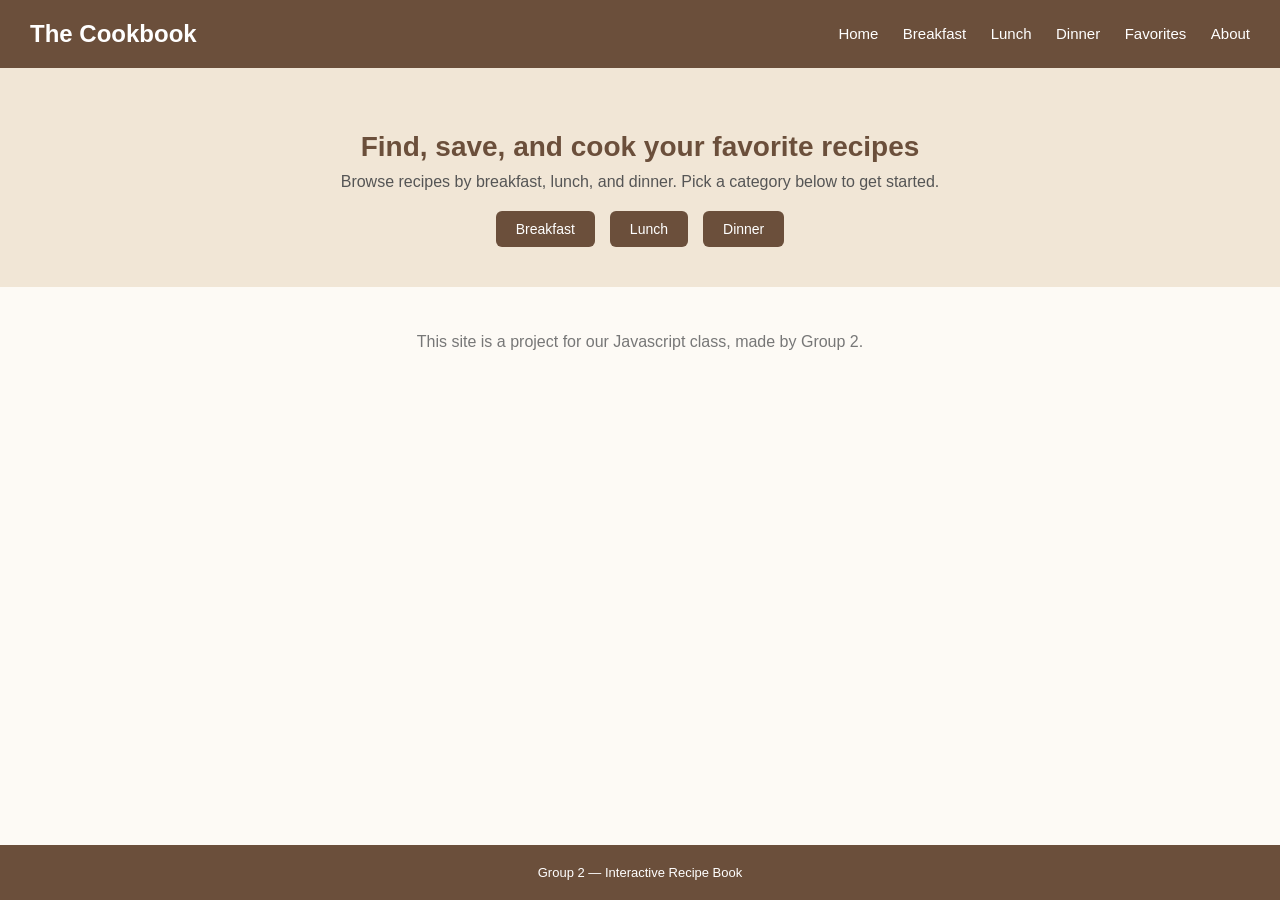
<file: index.html>
<!DOCTYPE html>
<html lang="en">
<head>
<meta charset="UTF-8">
<meta name="viewport" content="width=device-width, initial-scale=1.0">
<title>The Cookbook</title>
<link rel="stylesheet" href="style.css">
</head>
<body>
<header>
    <h1>The Cookbook</h1>
    <nav>
        <a href="index.html">Home</a>
        <a href="breakfast.html">Breakfast</a>
        <a href="lunch.html">Lunch</a>
        <a href="dinner.html">Dinner</a>
        <a href="favorites.html">Favorites</a>
        <a href="about.html">About</a>
    </nav>
</header>
<section class="hero">
    <h2>Find, save, and cook your favorite recipes</h2>
    <p>Browse recipes by breakfast, lunch, and dinner. Pick a category below to get started.</p>
    <div class="category-links">
        <a href="breakfast.html">Breakfast</a>
        <a href="lunch.html">Lunch</a>
        <a href="dinner.html">Dinner</a>
    </div>
</section>
<main>
    <p style="text-align:center; color:#777;">This site is a project for our Javascript class, made by Group 2.</p>
</main>
<footer>Group 2 &mdash; Interactive Recipe Book</footer>
</body>
</html>
</file>
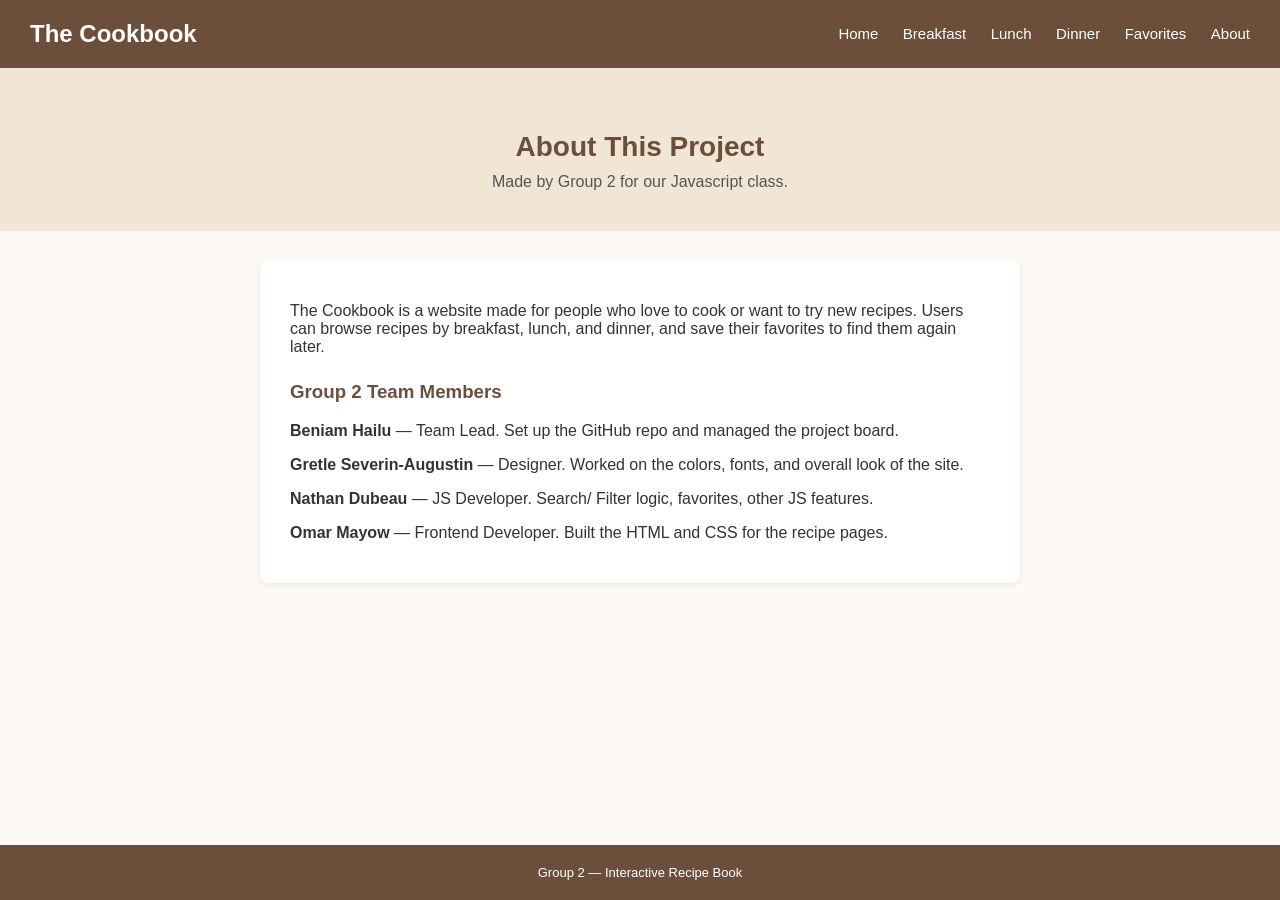
<file: about.html>
<!DOCTYPE html>
<html lang="en">
<head>
<meta charset="UTF-8">
<meta name="viewport" content="width=device-width, initial-scale=1.0">
<title>About - The Cookbook</title>
<link rel="stylesheet" href="style.css">
</head>
<body>
<header>
    <h1>The Cookbook</h1>
    <nav>
        <a href="index.html">Home</a>
        <a href="breakfast.html">Breakfast</a>
        <a href="lunch.html">Lunch</a>
        <a href="dinner.html">Dinner</a>
        <a href="favorites.html">Favorites</a>
        <a href="about.html">About</a>
    </nav>
</header>
<section class="hero">
    <h2>About This Project</h2>
    <p>Made by Group 2 for our Javascript class.</p>
</section>
<main>
<div class="about-box">
    <p>The Cookbook is a website made for people who love to cook or want to try new recipes. Users can browse recipes by breakfast, lunch, and dinner, and save their favorites to find them again later.</p>

    <h3>Group 2 Team Members</h3>
    <p><strong>Beniam Hailu</strong> &mdash; Team Lead. Set up the GitHub repo and managed the project board.</p>
    <p><strong>Gretle Severin-Augustin</strong> &mdash; Designer. Worked on the colors, fonts, and overall look of the site.</p>
    <p><strong>Nathan Dubeau</strong> &mdash; JS Developer. Search/ Filter logic, favorites, other JS features.</p>
    <p><strong>Omar Mayow</strong> &mdash; Frontend Developer. Built the HTML and CSS for the recipe pages.</p>
</div>
</main>
<footer>Group 2 &mdash; Interactive Recipe Book</footer>
</body>
</html>
</file>
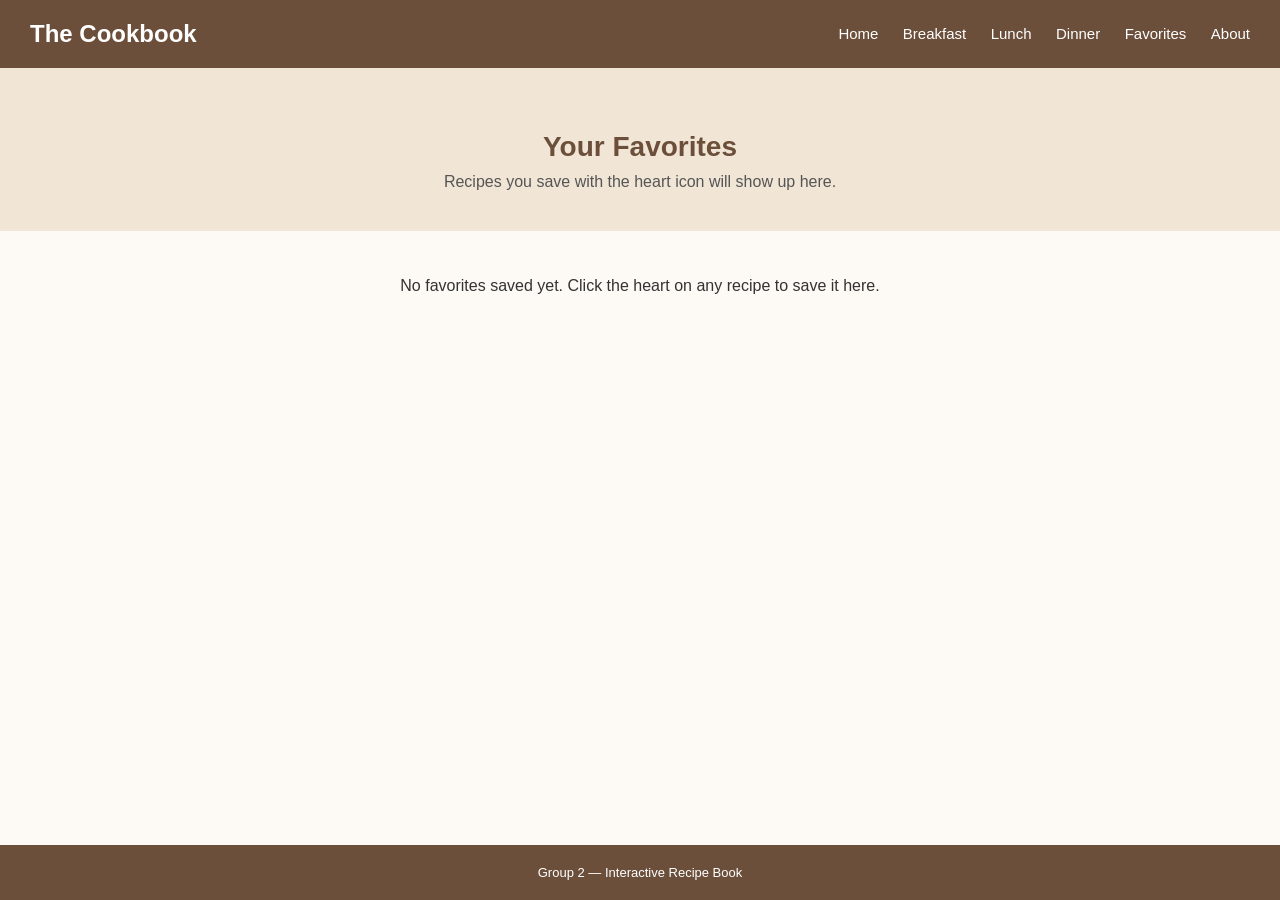
<file: favorites.html>
<!DOCTYPE html>
<html lang="en">
<head>
<meta charset="UTF-8">
<meta name="viewport" content="width=device-width, initial-scale=1.0">
<title>Favorites - The Cookbook</title>
<link rel="stylesheet" href="style.css">
</head>
<body data-page="favorites">
<header>
    <h1>The Cookbook</h1>
    <nav>
        <a href="index.html">Home</a>
        <a href="breakfast.html">Breakfast</a>
        <a href="lunch.html">Lunch</a>
        <a href="dinner.html">Dinner</a>
        <a href="favorites.html">Favorites</a>
        <a href="about.html">About</a>
    </nav>
</header>
<section class="hero">
    <h2>Your Favorites</h2>
    <p>Recipes you save with the heart icon will show up here.</p>
</section>
<main>
    <div id="favorites-container"></div>
</main>
<footer>Group 2 &mdash; Interactive Recipe Book</footer>
<script src="script.js"></script>
</body>
</html>
</file>
<file: style.css>
body {
    margin: 0;
    font-family: Arial, sans-serif;
    background-color: #fdfaf5;
    color: #333;
    min-height: 100vh;
    display: flex;
    flex-direction: column;
}
header {
    background-color: #6b4f3b;
    color: white;
    padding: 20px 30px;
    display: flex;
    justify-content: space-between;
    align-items: center;
    flex-wrap: wrap;
}
header h1 {
    margin: 0;
    font-size: 24px;
}
nav a {
    color: white;
    text-decoration: none;
    margin-left: 20px;
    font-size: 15px;
}
nav a:hover {
    text-decoration: underline;
}
.hero {
    padding: 40px 30px;
    text-align: center;
    background-color: #f1e6d6;
}
.hero h2 {
    font-size: 28px;
    margin-bottom: 10px;
    color: #6b4f3b;
}
.hero p {
    font-size: 16px;
    max-width: 600px;
    margin: 0 auto;
    color: #555;
}
.category-links {
    display: flex;
    justify-content: center;
    gap: 15px;
    margin-top: 20px;
    flex-wrap: wrap;
}
.category-links a {
    background-color: #6b4f3b;
    color: white;
    padding: 10px 20px;
    border-radius: 6px;
    text-decoration: none;
    font-size: 14px;
}
.category-links a:hover {
    background-color: #543d2e;
}
main {
    padding: 30px;
    flex: 1;
}
.recipe-grid {
    display: grid;
    grid-template-columns: repeat(3, 1fr);
    gap: 20px;
}
.recipe-card {
    background-color: white;
    border: 1px solid #e0d6c8;
    border-radius: 8px;
    overflow: hidden;
    box-shadow: 0 2px 6px rgba(0,0,0,0.08);
}
.recipe-card img {
    width: 100%;
    height: 160px;
    object-fit: cover;
    display: block;
}
.recipe-info {
    padding: 15px;
}
.recipe-info h3 {
    margin: 0 0 8px 0;
    font-size: 18px;
    color: #6b4f3b;
}
.recipe-info p {
    font-size: 14px;
    color: #555;
    margin: 6px 0;
}
.recipe-info .heart {
    float: right;
    font-size: 18px;
    color: #b5423a;
    cursor: pointer;
}
.recipe-info ul, .recipe-info ol {
    padding-left: 18px;
    font-size: 13px;
    color: #555;
}
.result-text {
    font-style: italic;
    font-size: 13px;
    color: #7a6f5f;
}
.search-bar {
    margin-top: 15px;
}
#recipe-search {
    width: 200px;
    max-width: 90%;
    padding: 5px 10px;
    border:1px solid #6b4f3b; 
}



#favorites-container {
    text-align: center;
}
footer {
    margin-top: auto;
    text-align: center;
    padding: 20px;
    background-color: #6b4f3b;
    color: white;
    font-size: 13px;
}
.about-box {
    max-width: 700px;
    margin: 0 auto;
    background-color: white;
    padding: 25px 30px;
    border-radius: 8px;
    box-shadow: 0 2px 6px rgba(0,0,0,0.08);
}
.about-box h3 {
    color: #6b4f3b;
    margin-top: 25px;
}
@media (max-width: 900px) {
    .recipe-grid {
    grid-template-columns: repeat(2, 1fr);
    }
}
@media (max-width: 600px) {
    .recipe-grid {
    grid-template-columns: 1fr;
    }
    header {
        flex-direction: column;
        align-items: flex-start;
    }
    nav a {
        margin-left: 0;
        margin-right: 15px;
    }
}
</file>
